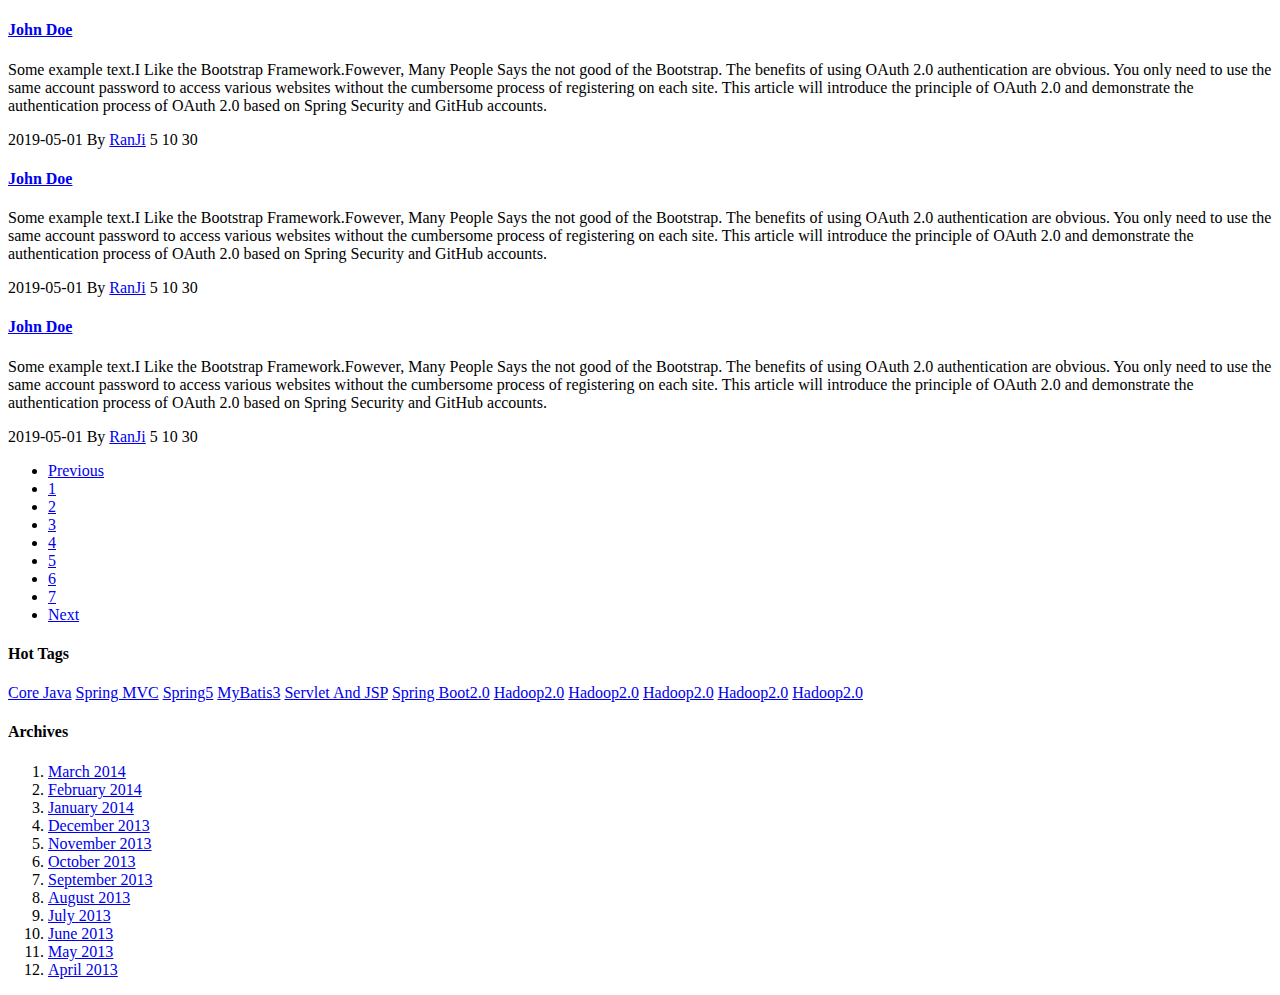
<file: src/main/webapp/WEB-INF/html/frontend/index.html>
<!DOCTYPE html>
<html lang="zh-cn"  xmlns:th="http://www.thymeleaf.org">
	<head th:replace="~{html/frontend/head :: header}"></head>
	<body>
		<nav th:replace="~{html/frontend/head :: headnav}"></nav>
		<div class="container" id="content">
			<div class="row">
				<!-- Main Content -->
				<div class="col-md-8">
					<!-- A Article -->
					<div class="card mt-4">
					  	<div class="card-body">
					  		<h4 class="card-title"><a class="card-link text-dark" href="#" th:href="@{/u/ranji/blog/1}">John Doe</a></h4>
						    <p class="card-text">
						    		Some example text.I Like the Bootstrap Framework.Fowever, Many People Says the not good of the Bootstrap.
						    		The benefits of using OAuth 2.0 authentication are obvious. You only need to use the same account password to access various websites without the cumbersome process of registering on each site. This article will introduce the principle of OAuth 2.0 and demonstrate the authentication process of OAuth 2.0 based on Spring Security and GitHub accounts.
						    </p>
						    <div class="card-text">
						    	2019-05-01 By <a href="#"  th:href="@{/u/1}" class="card-link ">RanJi</a>
						    	<span class="oi oi-eye text-primary" title="eye" aria-hidden="true" >5</span>
						    	<span class="oi oi-heart text-danger" title="heart" aria-hidden="true" >10</span>
						    	<span class="oi oi-comment-square text-success" title="comment" aria-hidden="true" >30</span>
						    </div>
					  	</div>
					</div>
					<!-- A Article -->
					<div class="card mt-4">
					  	<div class="card-body">
					  		<h4 class="card-title"><a class="card-link text-dark" href="#">John Doe</a></h4>
						    <p class="card-text">
						    		Some example text.I Like the Bootstrap Framework.Fowever, Many People Says the not good of the Bootstrap.
						    		The benefits of using OAuth 2.0 authentication are obvious. You only need to use the same account password to access various websites without the cumbersome process of registering on each site. This article will introduce the principle of OAuth 2.0 and demonstrate the authentication process of OAuth 2.0 based on Spring Security and GitHub accounts.
						    </p>
						     <div class="card-text">
						    	2019-05-01 By <a href="#"  th:href="@{/u/1}" class="card-link ">RanJi</a>
						    	<span class="oi oi-eye text-primary" title="eye" aria-hidden="true" >5</span>
						    	<span class="oi oi-heart text-danger" title="heart" aria-hidden="true" >10</span>
						    	<span class="oi oi-comment-square text-success" title="comment" aria-hidden="true" >30</span>
						    </div>
					  	</div>
					</div>
					<!-- A Article -->
					<div class="card mt-4">
					  	<div class="card-body">
					  		<h4 class="card-title"><a class="card-link text-dark" href="#">John Doe</a></h4>
						    <p class="card-text">
						    		Some example text.I Like the Bootstrap Framework.Fowever, Many People Says the not good of the Bootstrap.
						    		The benefits of using OAuth 2.0 authentication are obvious. You only need to use the same account password to access various websites without the cumbersome process of registering on each site. This article will introduce the principle of OAuth 2.0 and demonstrate the authentication process of OAuth 2.0 based on Spring Security and GitHub accounts.
						    </p>
						    <div class="card-text">
						    	2019-05-01 By <a href="#" th:href="@{/u/1}" class="card-link ">RanJi</a>
						    	<span class="oi oi-eye text-primary" title="eye" aria-hidden="true" >5</span>
						    	<span class="oi oi-heart text-danger" title="heart" aria-hidden="true" >10</span>
						    	<span class="oi oi-comment-square text-success" title="comment" aria-hidden="true" >30</span>
						    </div>
					  	</div>
					</div>
					<!-- Pagination -->
					<nav aria-label="Page navigation">
						<ul class="pagination justify-content-center mt-4">
						    <li class="page-item"><a class="page-link" href="#">Previous</a></li>
						    <li class="page-item"><a class="page-link" href="#">1</a></li>
						    <li class="page-item"><a class="page-link" href="#">2</a></li>
						    <li class="page-item"><a class="page-link" href="#">3</a></li>
						    <li class="page-item"><a class="page-link" href="#">4</a></li>
						    <li class="page-item"><a class="page-link" href="#">5</a></li>
						    <li class="page-item"><a class="page-link" href="#">6</a></li>
						    <li class="page-item"><a class="page-link" href="#">7</a></li>
						    <li class="page-item"><a class="page-link" href="#">Next</a></li>
						  </ul>
					  </nav>
				</div>
				<!-- Aside  Section-->
				<aside class="col-md-4">
					<div class="p-3 mb-3  mt-4 bg-light rounded">
				        <h4 class="font-italic">Hot Tags</h4>
				        	<p class="mb-0">
				        		<a href="/blogs?tag=1"> <span class="badge badge-primary">Core Java</span></a>
				        		<a href="/blogs?tag=1"> <span class="badge badge-primary">Spring MVC</span></a>
				        		<a href="/blogs?tag=1"> <span class="badge badge-primary">Spring5</span></a>
				        		<a href="/blogs?tag=1"> <span class="badge badge-primary">MyBatis3</span></a>
				        		<a href="/blogs?tag=1"> <span class="badge badge-primary">Servlet And JSP</span></a>
				        		<a href="/blogs?tag=1"> <span class="badge badge-primary">Spring Boot2.0</span></a>
				        		<a href="/blogs?tag=1"> <span class="badge badge-primary">Hadoop2.0</span></a>
				        		<a href="/blogs?tag=1"> <span class="badge badge-primary">Hadoop2.0</span></a>
				        		<a href="/blogs?tag=1"> <span class="badge badge-primary">Hadoop2.0</span></a>
				        		<a href="/blogs?tag=1"> <span class="badge badge-primary">Hadoop2.0</span></a>
				        		<a href="/blogs?tag=1"> <span class="badge badge-primary">Hadoop2.0</span></a>
				        	</p>
				      </div>
				      <div class="p-3">
				        <h4 class="font-italic">Archives</h4>
				        <ol class="list-unstyled mb-0">
				          <li><a href="#">March 2014</a></li>
				          <li><a href="#">February 2014</a></li>
				          <li><a href="#">January 2014</a></li>
				          <li><a href="#">December 2013</a></li>
				          <li><a href="#">November 2013</a></li>
				          <li><a href="#">October 2013</a></li>
				          <li><a href="#">September 2013</a></li>
				          <li><a href="#">August 2013</a></li>
				          <li><a href="#">July 2013</a></li>
				          <li><a href="#">June 2013</a></li>
				          <li><a href="#">May 2013</a></li>
				          <li><a href="#">April 2013</a></li>
				        </ol>
				      </div>
				</aside>
			</div><!-- row end -->
		</div><!-- container end -->
		<div th:replace="~{html/frontend/foot :: footer}"></div>
	</body>
</html>
</file>
